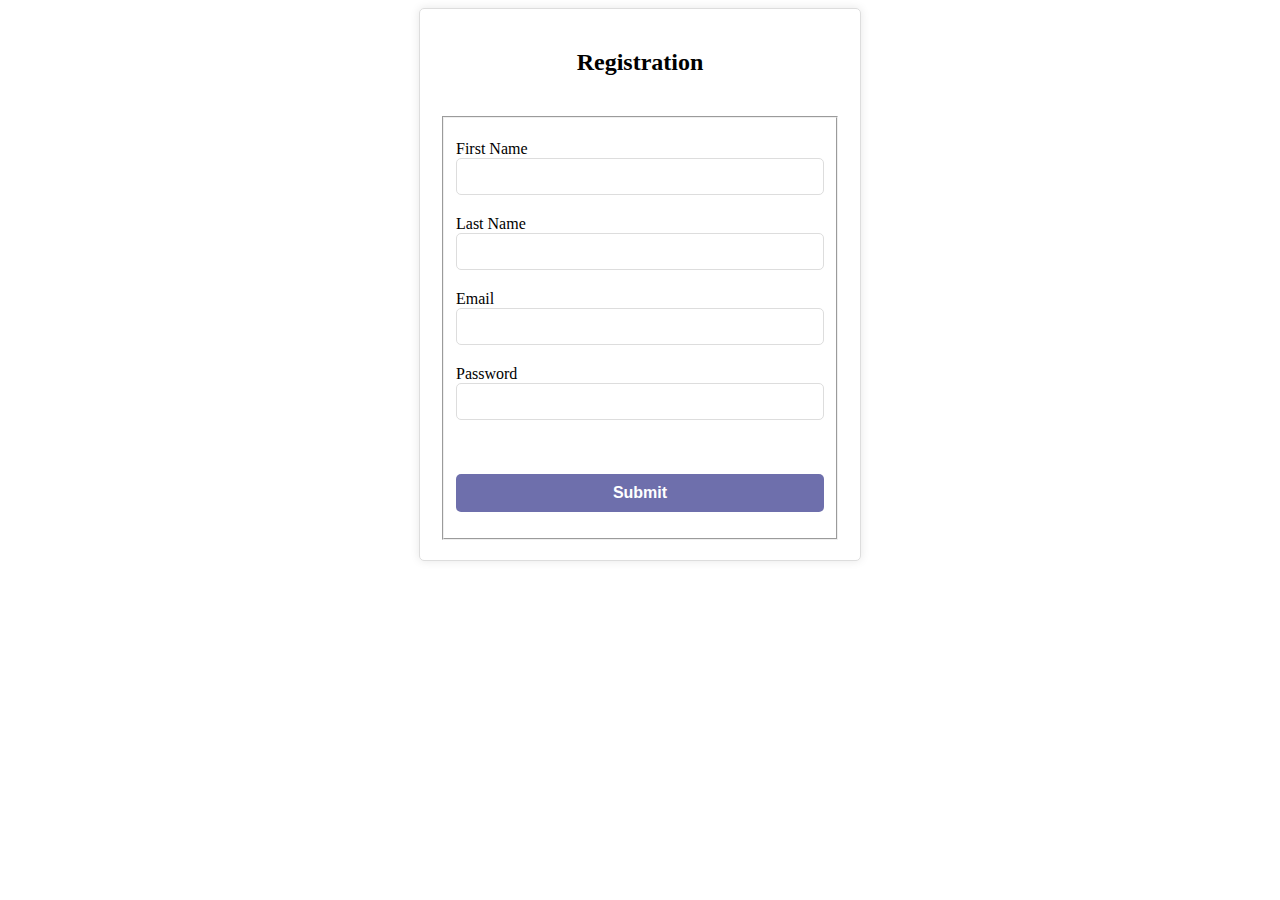
<file: signup.html>
<!DOCTYPE html>
<head>
<meta http-equiv="Content-Type" content="text/html; charset=utf-8" />
<title>Logice Sign-Up</title>
    <style>
      /* Styles for the login form container */
      .signup-container {
        width: 400px;
        margin: auto;
        /*
        margin-left: auto;
        margin-right: auto;
        */
        padding: 20px;
        border: 1px solid #ddd;
        border-radius: 5px;
        box-shadow: 0 0 10px rgba(0, 0, 0, 0.1);
      }

      /* Styles for the login form heading */
      .signup-heading {
        font-size: 24px;
        font-weight: bold;
        text-align: center;
        margin-bottom: 40px;
      }

      /* Styles for the login form inputs */
      .signup-input {
        display: block;
        width: 100%;
        padding: 10px;
        border: 1px solid #ddd;
        border-radius: 5px;
        margin-bottom: 20px;
        box-sizing: border-box;
      }

      /* Styles for the login form submit button */
      .signup-button {
        display: block;
        width: 100%;
        padding: 10px;
        border: none;
        border-radius: 5px;
        background-color: rgba(2, 4, 110, 0.571);
        color: #fff;
        font-size: 16px;
        font-weight: bold;
        cursor: pointer;
      }

      /* Styles for the login form submit button on hover */
      .signup-button:hover {
        background-color: #0069d9;
      }

    </style>
</head>

<body>
    <div class="signup-container">
      <h2 class="signup-heading">Registration</h2>
		<fieldset>
		<form name="frmContact" method="post" action="signup.php">
			<p>
				<label for="First Name">First Name </label>
				<input type="text" name="f_name" class="signup-input" id="f_name">
			</p>
			<p>
				<label for="Last Name">Last Name </label>
				<input type="text" name="l_name" class="signup-input" id="l_name">
			</p>
			<p>
				<label for="email">Email</label>
				<input type="text" name="t_email" class="signup-input" id="t_email">
			</p>
			<p>
				<label for="password">Password</label>
				<input type="text" name="t_password" class="signup-input" id="t_password">
			</p>
			<p>&nbsp;</p>
			<p>
				<input type="submit" name="Submit" class="signup-button" id="Submit" value="Submit">
			</p>
		</form>
		</fieldset>
	</div>
</body>
</html>
</file>
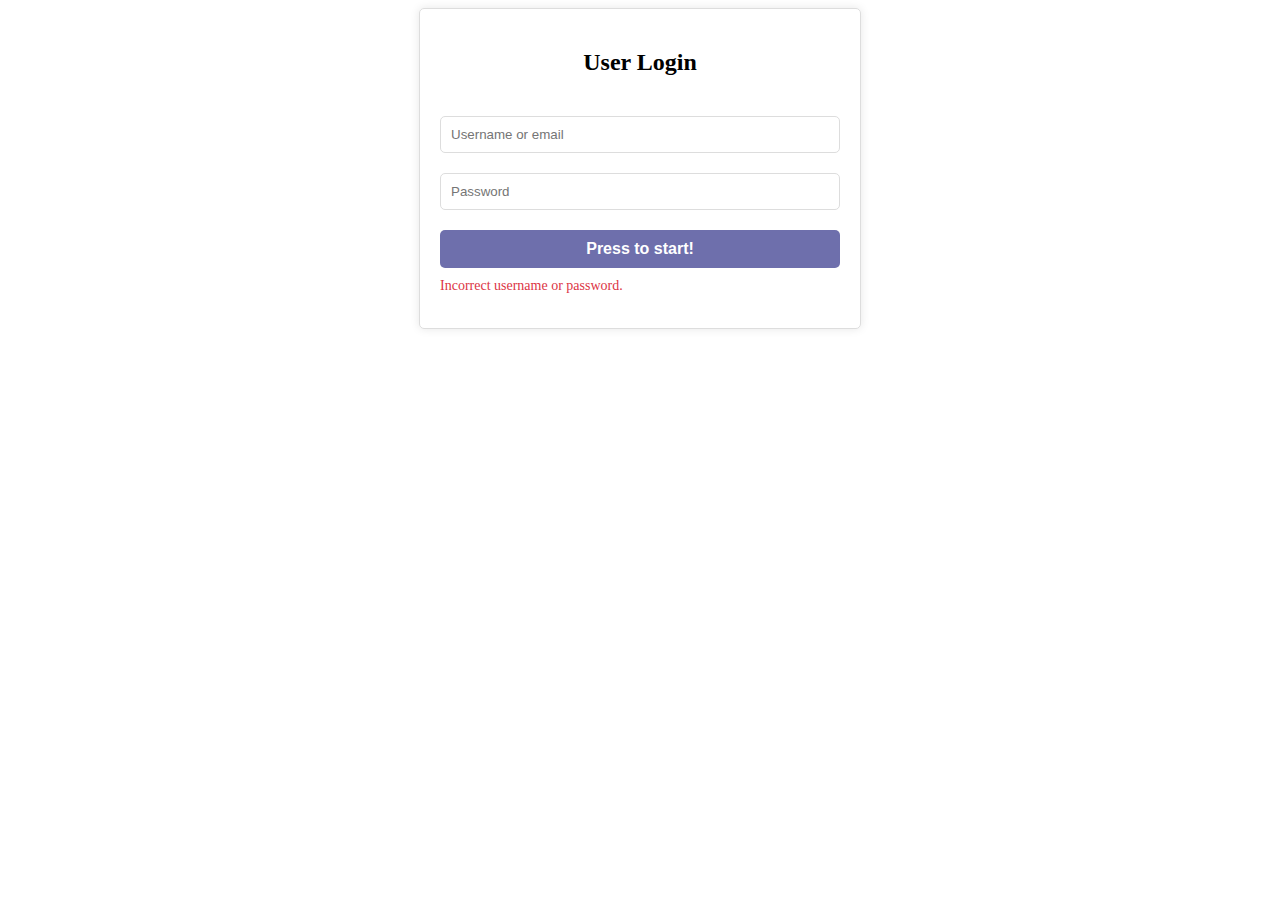
<file: Login/login.html>
<!DOCTYPE html>
<html lang="en">
  <head>
    <meta charset="UTF-8">
    <title>Logice Login</title>
    <style>
      /* Styles for the login form container */
      .login-container {
        width: 400px;
        margin: auto;
        /*
        margin-left: auto;
        margin-right: auto;
        */
        padding: 20px;
        border: 1px solid #ddd;
        border-radius: 5px;
        box-shadow: 0 0 10px rgba(0, 0, 0, 0.1);
      }

      /* Styles for the login form heading */
      .login-heading {
        font-size: 24px;
        font-weight: bold;
        text-align: center;
        margin-bottom: 40px;
      }

      /* Styles for the login form inputs */
      .login-input {
        display: block;
        width: 100%;
        padding: 10px;
        border: 1px solid #ddd;
        border-radius: 5px;
        margin-bottom: 20px;
        box-sizing: border-box;
      }

      /* Styles for the login form submit button */
      .login-button {
        display: block;
        width: 100%;
        padding: 10px;
        border: none;
        border-radius: 5px;
        background-color: rgba(2, 4, 110, 0.571);
        color: #fff;
        font-size: 16px;
        font-weight: bold;
        cursor: pointer;
      }

      /* Styles for the login form submit button on hover */
      .login-button:hover {
        background-color: #0069d9;
      }

      /* Styles for the login form error message */
      .login-error {
        color: #dc3545;
        font-size: 14px;
        margin-top: 10px;
      }
    </style>
  </head>
  <body>
    <div class="login-container">
      <h2 class="login-heading">User Login</h2>
      <form>
        <input type="text" name="username" class="login-input" placeholder="Username or email" required>
        <input type="password" name="password" class="login-input" placeholder="Password" required>
        <button type="submit" class="login-button">Press to start!</button>
        <p class="login-error">Incorrect username or password.</p>
      </form>
    </div>
  </body>
</html>
</file>
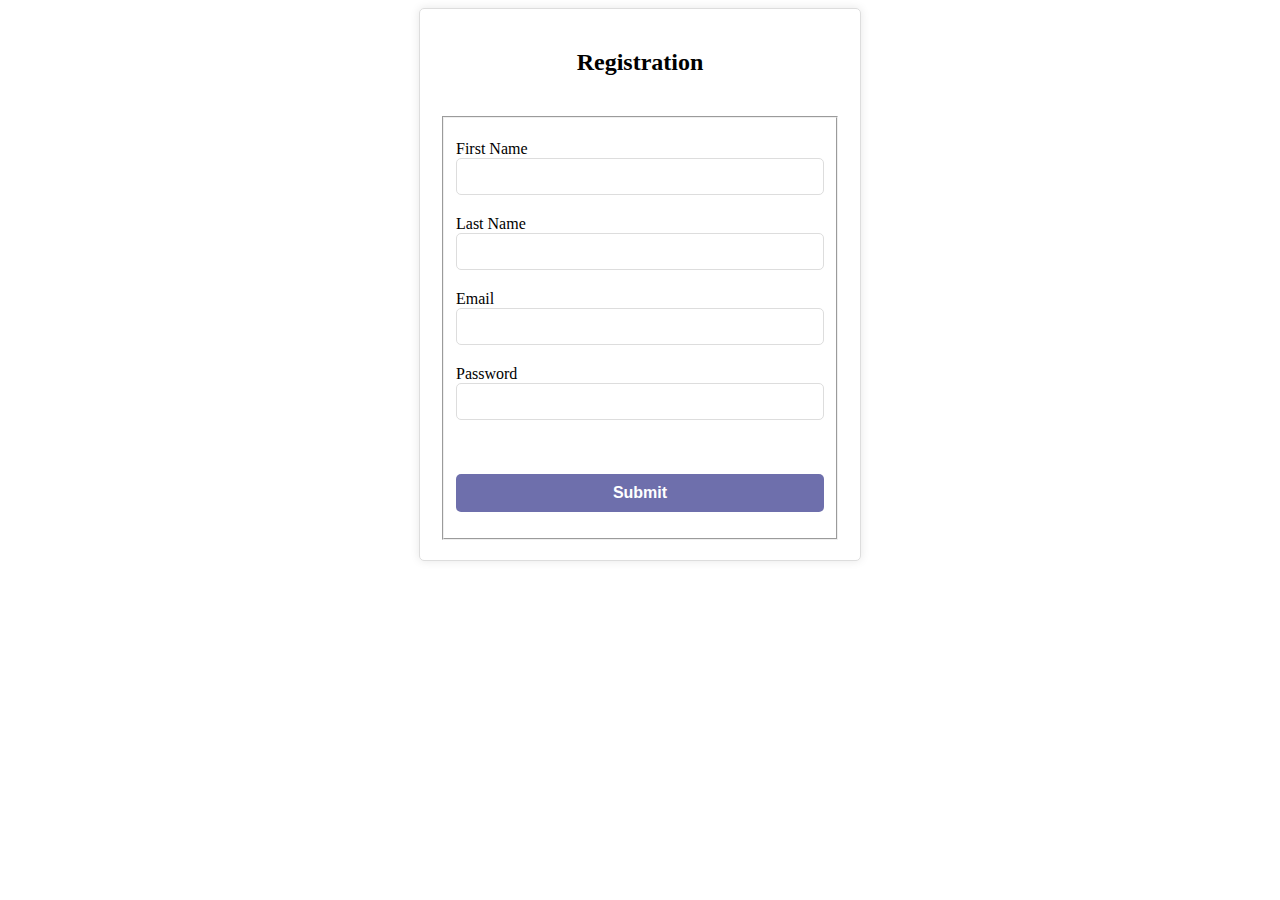
<file: login/signup.html>
<!DOCTYPE html>
<head>
<meta http-equiv="Content-Type" content="text/html; charset=utf-8" />
<title>Logice Sign-Up</title>
    <style>
      /* Styles for the login form container */
      .signup-container {
        width: 400px;
        margin: auto;
        /*
        margin-left: auto;
        margin-right: auto;
        */
        padding: 20px;
        border: 1px solid #ddd;
        border-radius: 5px;
        box-shadow: 0 0 10px rgba(0, 0, 0, 0.1);
      }

      /* Styles for the login form heading */
      .signup-heading {
        font-size: 24px;
        font-weight: bold;
        text-align: center;
        margin-bottom: 40px;
      }

      /* Styles for the login form inputs */
      .signup-input {
        display: block;
        width: 100%;
        padding: 10px;
        border: 1px solid #ddd;
        border-radius: 5px;
        margin-bottom: 20px;
        box-sizing: border-box;
      }

      /* Styles for the login form submit button */
      .signup-button {
        display: block;
        width: 100%;
        padding: 10px;
        border: none;
        border-radius: 5px;
        background-color: rgba(2, 4, 110, 0.571);
        color: #fff;
        font-size: 16px;
        font-weight: bold;
        cursor: pointer;
      }

      /* Styles for the login form submit button on hover */
      .signup-button:hover {
        background-color: #0069d9;
      }

    </style>
</head>

<body>
    <div class="signup-container">
      <h2 class="signup-heading">Registration</h2>
		<fieldset>
		<form name="frmContact" method="post" action="signup.php">
			<p>
				<label for="First Name">First Name </label>
				<input type="text" name="f_name" class="signup-input" id="f_name">
			</p>
			<p>
				<label for="Last Name">Last Name </label>
				<input type="text" name="l_name" class="signup-input" id="l_name">
			</p>
			<p>
				<label for="email">Email</label>
				<input type="text" name="t_email" class="signup-input" id="t_email">
			</p>
			<p>
				<label for="password">Password</label>
				<input type="password" name="t_password" class="signup-input" id="t_password">
			</p>
			<p>&nbsp;</p>
			<p>
				<input type="submit" name="Submit" class="signup-button" id="Submit" value="Submit">
			</p>
		</form>
		</fieldset>
	</div>
</body>
</html>
</file>
